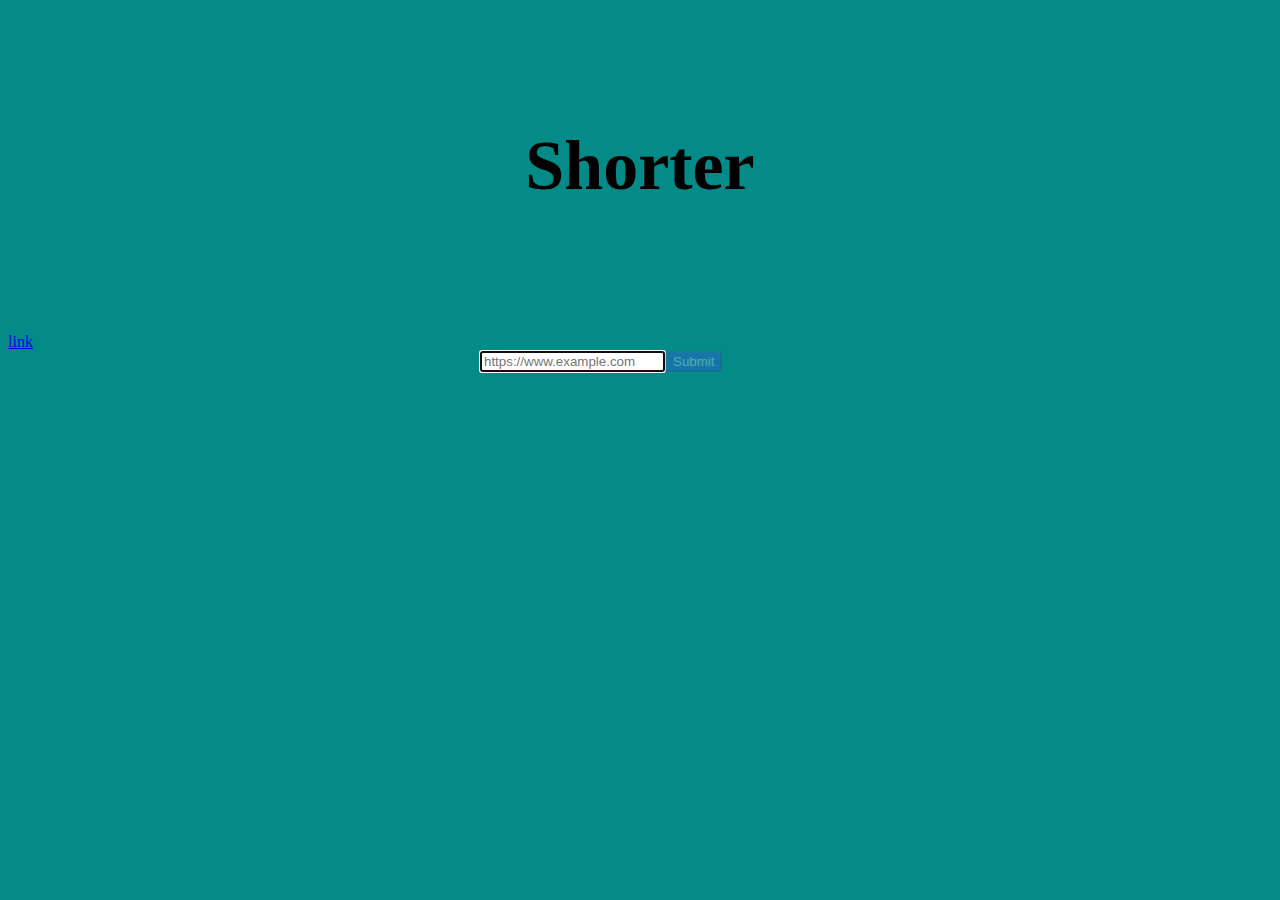
<file: src/html/index.html>
<!DOCTYPE html>
<html lang="en">
  <head>
    <meta charset="utf-8">
    <meta name="viewport" content="width=device-width">
    <title>fuck yehah</title>
    <link href="https://cdn.jsdelivr.net/npm/bootstrap@5.0.0/dist/css/bootstrap.min.css" rel="stylesheet" integrity="sha384-wEmeIV1mKuiNpC+IOBjI7aAzPcEZeedi5yW5f2yOq55WWLwNGmvvx4Um1vskeMj0" crossorigin="anonymous">
    <link href="/src/css/style.css" rel="stylesheet" type="text/css" />
  </head>
  <body>
    <p id="logo">Shorter</p>
    <a href="v1.html">link</a>
    <div class="form-group col-sm-3" id="inputDiv">
      <input class="form-control" type="url" id="inputField" placeholder="https://www.example.com"/>
      <button class="btn btn-primary input-group-append" type="submit" disabled="true" id="submitButton">Submit</button>
    </div>
    <script src="/src/js/index.js" type="text/javascript"></script>
  </body>
</html>
</file>
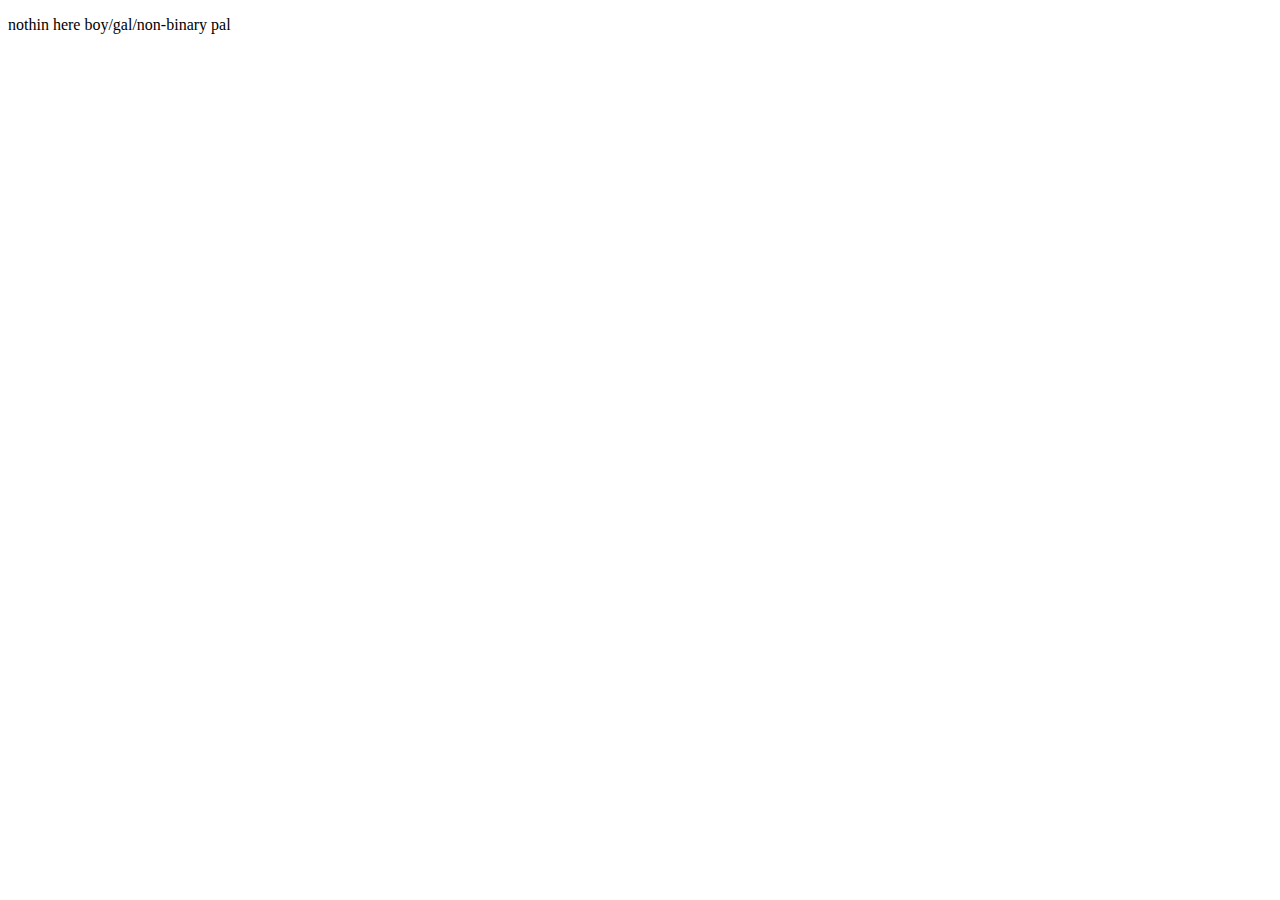
<file: public/src/html/v1.html>
<!DOCTYPE html>
<html lang="en">
  <head>
    <meta charset="utf-8">
    <meta name="viewport" content="width=device-width">
    <title>API v1</title>
  </head>
  <body>
    <p>nothin here boy/gal/non-binary pal</p>
  </body>
</html>
</file>
<file: src/css/style.css>
/* 

    As of right now, this is not expected to look proper on systems other than my own, this will be fixed in time.

*/

#logo {
    display: block;
    color: black;
    font-size: 70px;
    font-weight: bolder;
    text-align: center;
    margin: 0 auto;
    margin-top: 10%;
    margin-bottom: 10%;
}

#submitButton {
    background-color: rgb(70, 70, 247);
    color: white;
    opacity: 0.3;
}

#inputDiv {
    display: flex;
    width: 20em;
    margin: 0 auto;
}

body {
    background-color: rgb(4, 138, 135);
}
</file>
